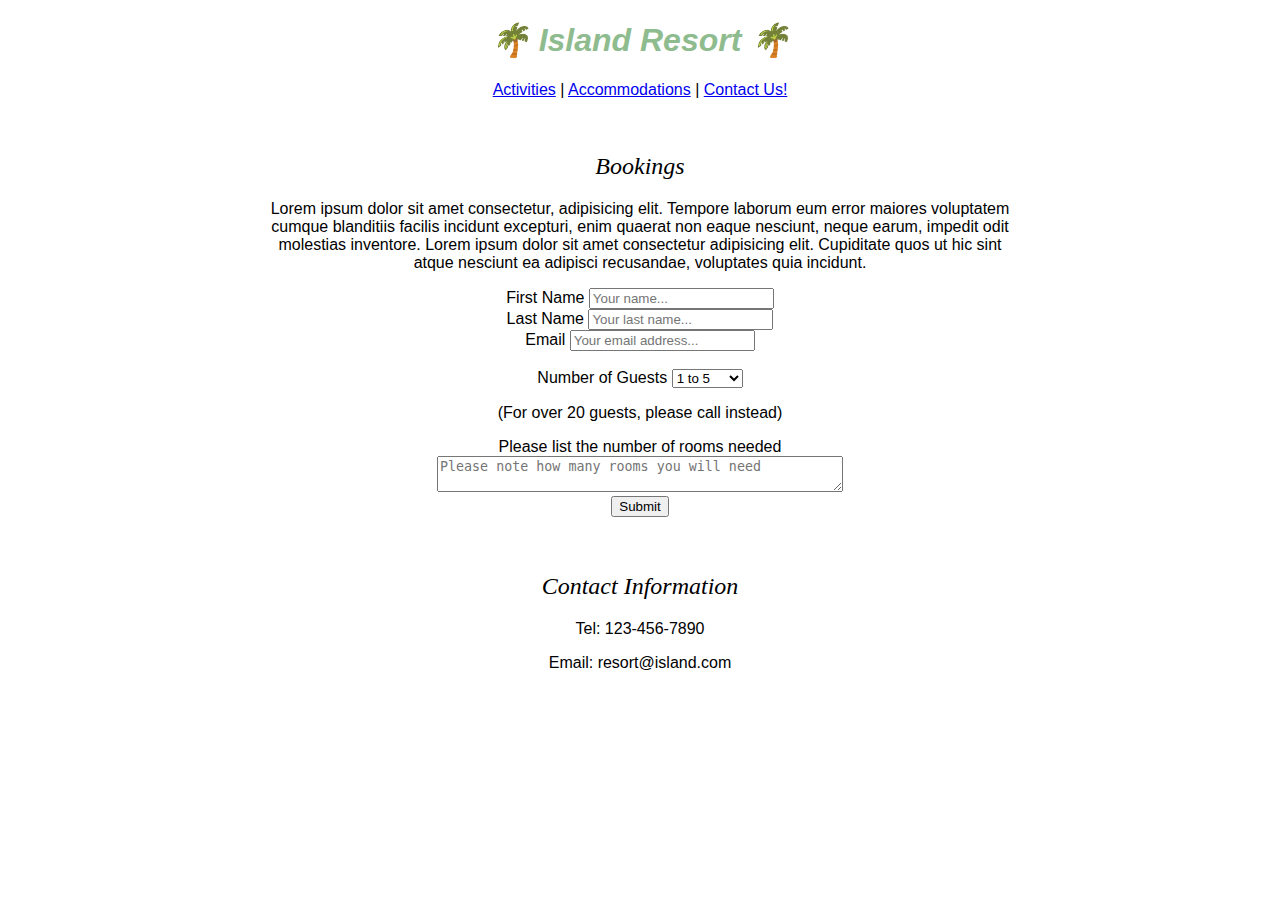
<file: contact.html>
<!DOCTYPE html>
<html lang="en-US">

<head>
  <title>Island Resort</title>
  <link rel="stylesheet" href="css/styles.css" type="text/css">
</head>

<body>
  <h1><a href="index.html" class="logo">🌴 Island Resort 🌴</a></h1>
  <p><a href="activities.html">Activities</a> | <a href="accommodations.html">Accommodations</a> | <a href="contact.html">Contact Us!</a></p>
  <br>

  <div class="contactform">
    <h2>Bookings</h2>
    <p>Lorem ipsum dolor sit amet consectetur, adipisicing elit. Tempore laborum eum error maiores voluptatem cumque blanditiis facilis incidunt excepturi, enim quaerat non eaque nesciunt, neque earum, impedit odit molestias inventore. Lorem ipsum dolor sit amet consectetur adipisicing elit. Cupiditate quos ut hic sint atque nesciunt ea adipisci recusandae, voluptates quia incidunt.</p>
    <form action="thankyou.html">

      <label for="fname">First Name</label>
      <input type="text" id="fname" name="firstname" placeholder="Your name...">
      <br>

      <label for="lname">Last Name</label>
      <input type="text" id="lname" name="lastname" placeholder="Your last name...">
      <br>

      <label for="email">Email</label>
      <input type="text" id="email" name="email" placeholder="Your email address...">
      <br>

      <br>

      <label for="guests">Number of Guests</label>
      <select id="guests" name="guests">
        <option value="1-5">1 to 5</option>
        <option value="6-10">6 to 10</option>
        <option value="11-15">11 to 15</option>
        <option value="16-20">16 to 20</option>
      </select>
      <br>
      <p>(For over 20 guests, please call instead)</p>

      <label for="subject">Please list the number of rooms needed</label>
      <br>
      <textarea id="subject" name="subject" placeholder="Please note how many rooms you will need" style="width:400px"></textarea>
      <br>

      <input type="submit" value="Submit">

    </form>
  </div>

  <br>
  <br>

  <div class="contactInfo">
    <h2>Contact Information</h2>
    <p>Tel: 123-456-7890</p>
    <p>Email: resort@island.com</p>
  </div>

</body>

</html>
</file>
<file: css/styles.css>
a:link.logo {
  color: darkseagreen;
  text-decoration: none;
  font-style: italic;
  font-family: 'Lucida Sans', 'Lucida Sans Regular', 'Lucida Grande', 'Lucida Sans Unicode', Geneva, Verdana, sans-serif;
  text-align: center;
}

a:visited.logo {
  color: darkseagreen;
  text-decoration: none;
  font-style: italic;
  font-family: 'Lucida Sans', 'Lucida Sans Regular', 'Lucida Grande', 'Lucida Sans Unicode', Geneva, Verdana, sans-serif;
  text-align: center;
}

h1 {
  font-family: Georgia, 'Times New Roman', Times, serif;
  text-align: center;
}

h2 {
  font-style: italic;
  font-weight: 500;
  text-align: center;
  font-family: Georgia, 'Times New Roman', Times, serif;
}

p {

  font-family: sans-serif;
  text-align: center;
  margin-left: 20%;
  margin-right: 20%;
}

ul {
  font-size: ' 20px%';
  text-align: justify;
  line-height: ' 30px%';
  font-family: 'Courier New', Courier, monospace;
}

img {
  display: block;
  margin-left: auto;
  margin-right: auto;
  width: 60%;

}

form {
  font-family: sans-serif;
  text-align: center;
  margin-left: 20%;
  margin-right: 20%;
}
</file>
